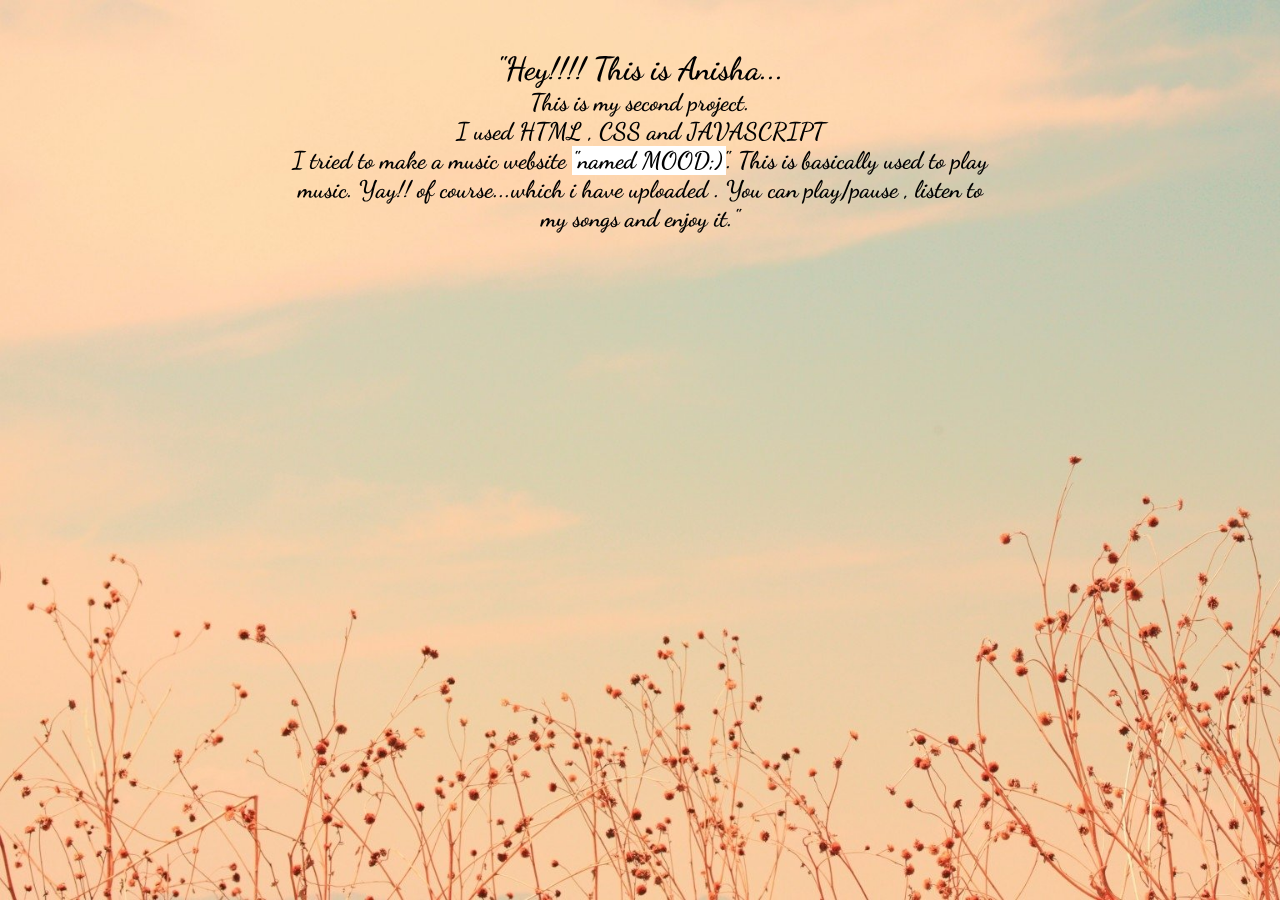
<file: about.html>
<!DOCTYPE html>
<html lang="en">
<head>
    <meta charset="UTF-8">
    <meta http-equiv="X-UA-Compatible" content="IE=edge">
    <meta name="viewport" content="width=device-width, initial-scale=1.0">
    <link rel="stylesheet" href="about.css">
    <link rel="preconnect" href="https://fonts.googleapis.com">
    <link rel="preconnect" href="https://fonts.gstatic.com" crossorigin>
    <link href="https://fonts.googleapis.com/css2?family=Dancing+Script&display=swap" rel="stylesheet">
    <link rel="preconnect" href="https://fonts.googleapis.com">
    <link rel="preconnect" href="https://fonts.gstatic.com" crossorigin>
    <link href="https://fonts.googleapis.com/css2?family=Dancing+Script&family=Lobster&display=swap" rel="stylesheet">
    <title>Document</title>
</head>
<body>
    <div class="back">
    <div class="container">
    <div class="center">
        <p class="fisrt">"Hey!!!! This is Anisha... </p>
        <p>This is my second project.</p>
        <p>I used HTML , CSS and JAVASCRIPT</p>
        <P>I tried to make a music website <span class="colour">"named MOOD;)"</span>. This is basically used to play music. Yay!! of course...which i have uploaded . You can play/pause , listen to my songs and enjoy it."</P>
    </div>
    </div>
    </div>
</body>
</html>
</file>
<file: about.css>
*{
    margin: 0;
    padding: 0;
    text-decoration: none;
    list-style: none;
}
.back {
    background-image: url('image/minimalist-aesthetic-wallpaper-pic-11.jpg');
background-size: cover;
    height: 100%;
   position: fixed;
    top: 0;
    left: 0;
    width: 100%;
    font-weight: bolder;
    font-size: 1.5rem;
    font-family: 'Dancing Script', cursive;
}
.center{
 
    width: 55%;
    text-align: center;
    align-content: center;
    margin: auto;
    margin-top: 50px;
    margin-bottom: 50px;
}
.fisrt{
 font-size: 2rem;
}
.colour{
    background: white;
    opacity: 1;
}
</file>
